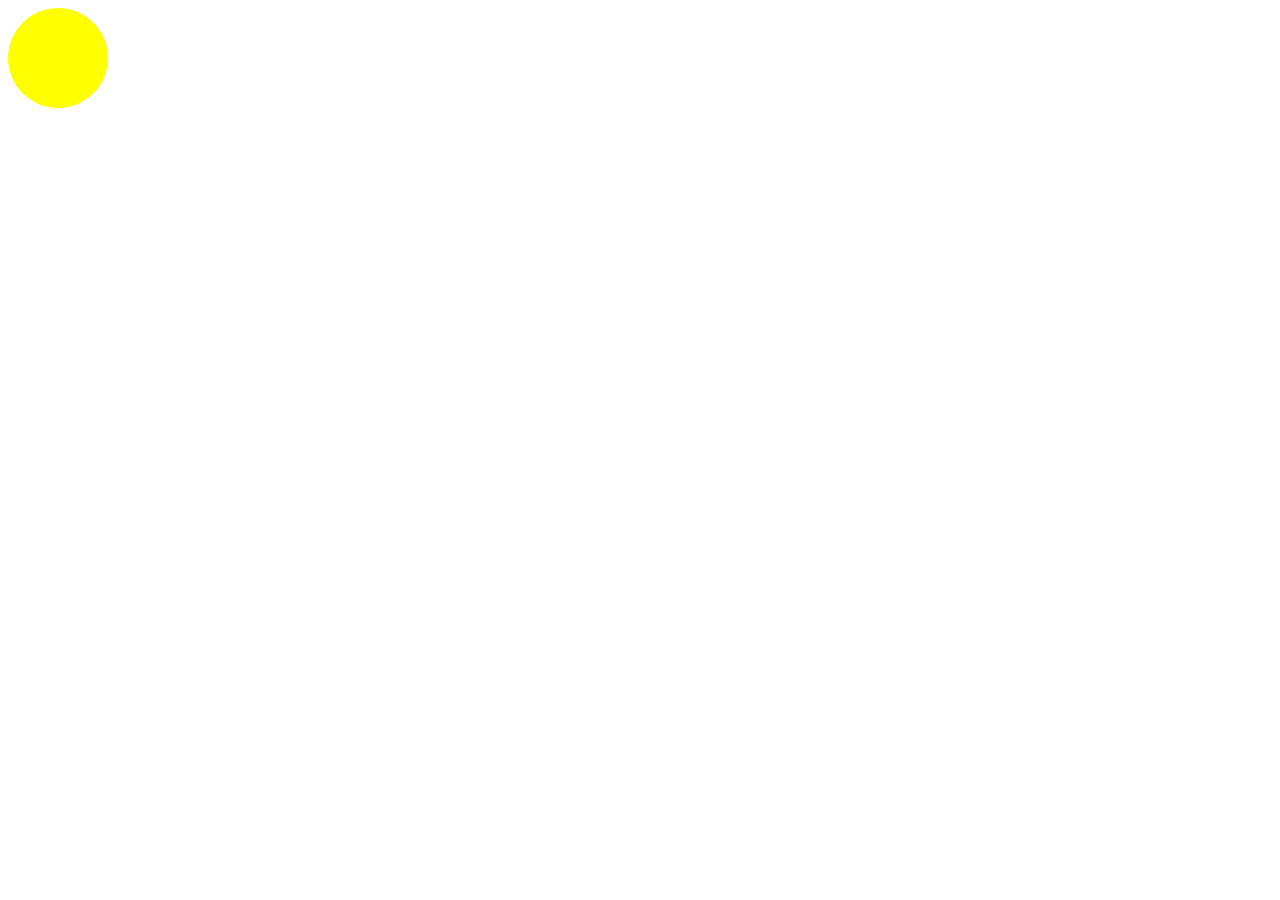
<file: Animated Sun/index.html>
<!DOCTYPE html>
<html lang="en">
<head>
    <meta charset="UTF-8">
    <title>Document</title>
    <link rel="stylesheet" href="css/style.css">
</head>
<body>
   <div id="sky">
       <div id="sun"></div>
    </div>
    
</body>
</html>
</file>
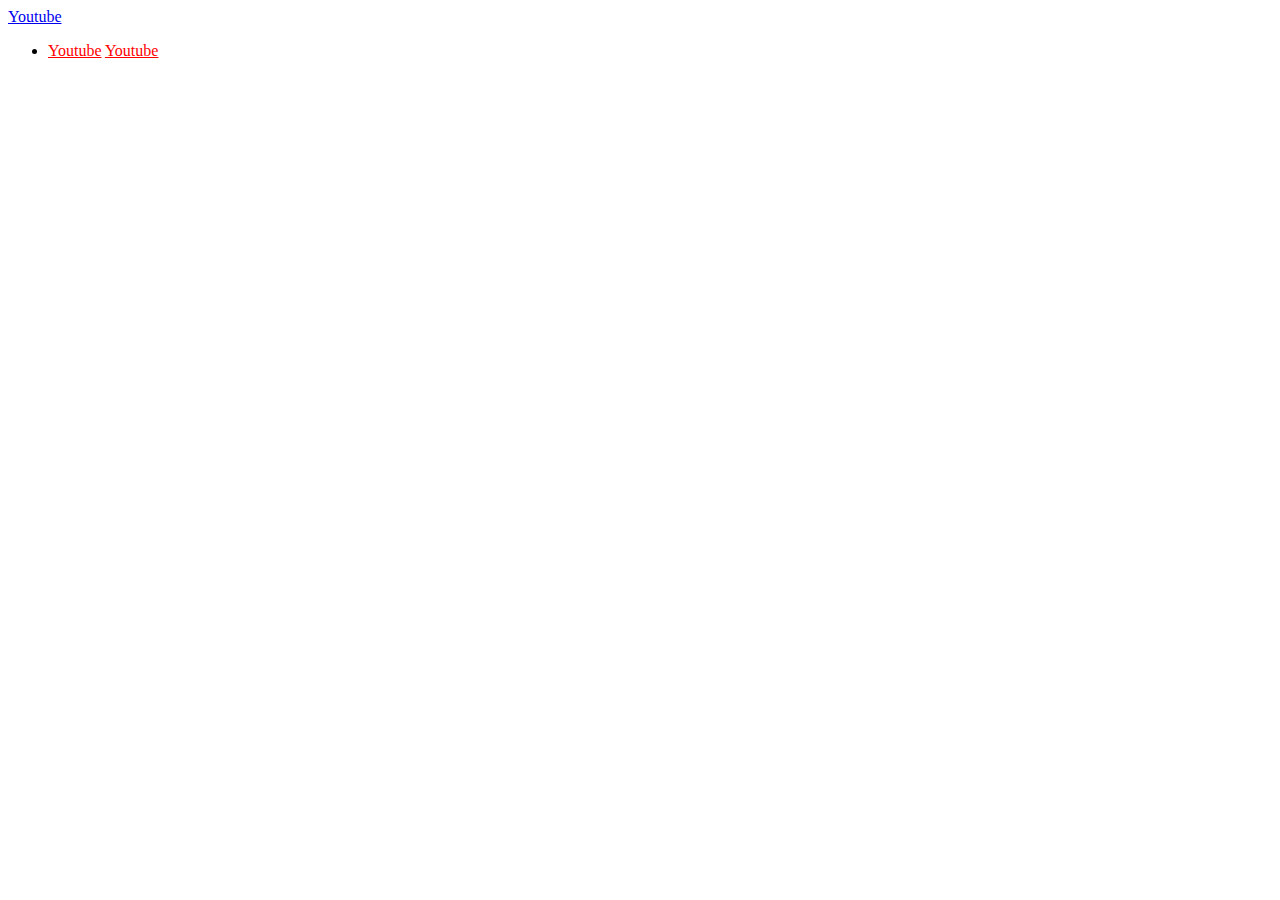
<file: Css Practice/index.html>
<!DOCTYPE html>
<html lang="en">
<head>
    <meta charset="UTF-8">
    <title>CSS Practice</title>
    <link rel="stylesheet" href="CSS/style.css">
</head>
<body>
   <a href="www.youtube.com">Youtube</a>
   
   <ul>
       <li>
           <a href="www.youtube.com">Youtube</a>
           <a href="www.youtube.com">Youtube</a>
       </li>
   </ul>
    
</body>
</html>
</file>
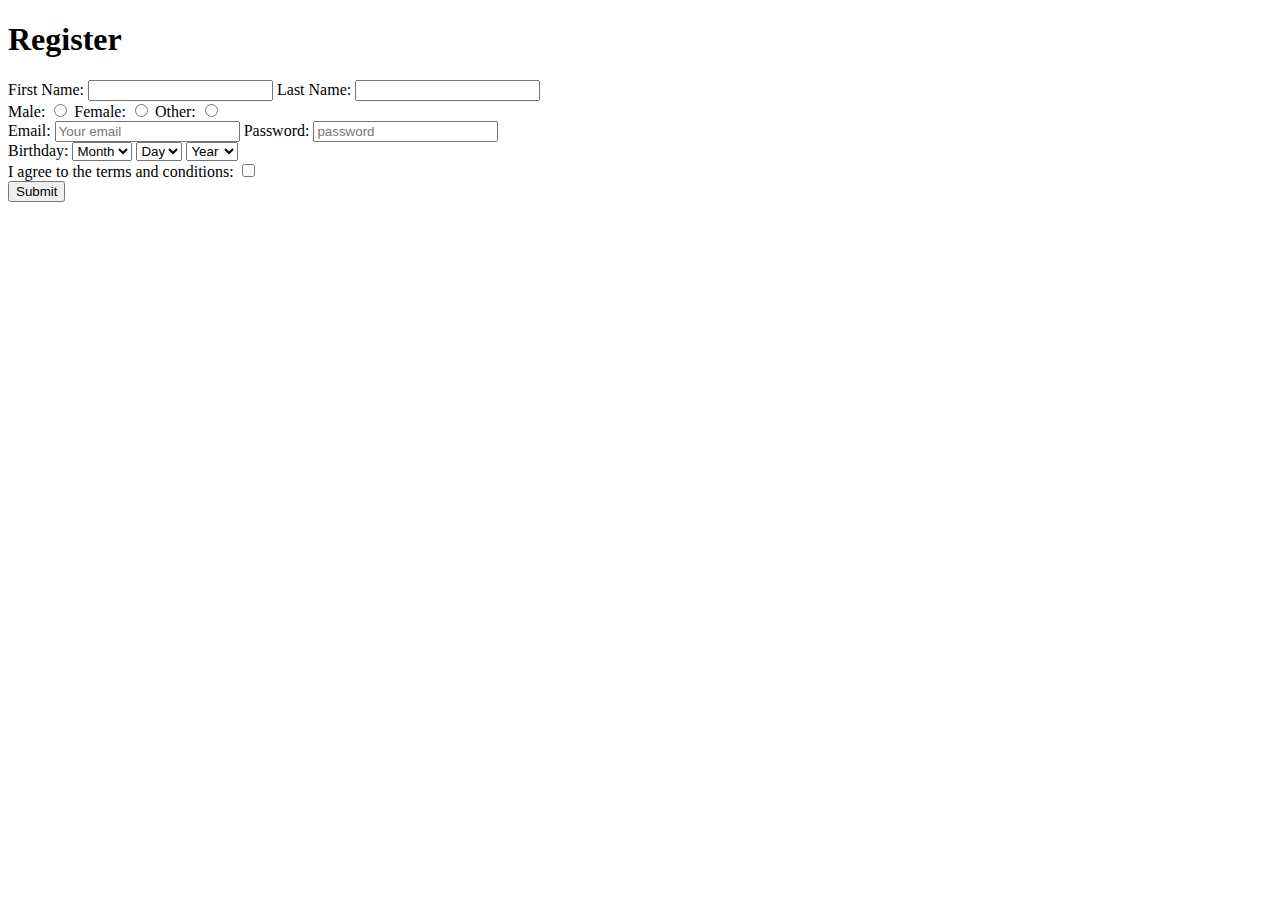
<file: Form/index.html>
<!DOCTYPE html>
<html lang="en">
<head>
    <meta charset="UTF-8">
    <title>Form</title>
</head>
<body>
   <h1>Register</h1>
   <form>
       <label>First Name:
           <input type="text" name="firstname" required>
       </label>
       <label>Last Name:
           <input type="text" name="lastname" required>
       </label>
       </br>
       <label> Male:
           <input type="radio" name="sex" value="male">
       </label>
       <label> Female:
           <input type="radio" name="sex" value="female">
       </label>
       <label> Other:
           <input type="radio" name="sex" value="other">
       </label>
       </br>
       <label> Email:
           <input type="email" placeholder="Your email" required>
       </label>
       <label> Password:
           <input type="password" placeholder="password" required minlength="8">
       </label>
       </br>
       <label>Birthday:
           <select name="month">
               <option>Month</option>
               <option>Jan</option>
               <option>Feb</option>
               <option>Mar</option>
               <option>Apr</option>
               <option>May</option>
               <option>Jun</option>
               <option>Jul</option>
               <option>Aug</option>
               <option>Sep</option>
               <option>Oct</option>
               <option>Nov</option>
               <option>Dec</option>
           </select>
           <select name="Day">
               <option>Day</option>
               <option>1</option>
               <option>2</option>
               <option>3</option>
               <option>4</option>
               <option>5</option>
           </select>
           <select name="Year">
               <option>Year</option>
               <option>1990</option>
               <option>1991</option>
               <option>1992</option>
               <option>1993</option>
               <option>1994</option>
               <option>1995</option>
               <option>1996</option>
               <option>1997</option>
               <option>1998</option>
           </select>
           
       </label>
       </br>
       <label>I agree to the terms and conditions:
       <input type="checkbox" name="terms">
       </label>
       </br>
       <button type="submt">Submit</button>
   </form>
    
</body>
</html>
</file>
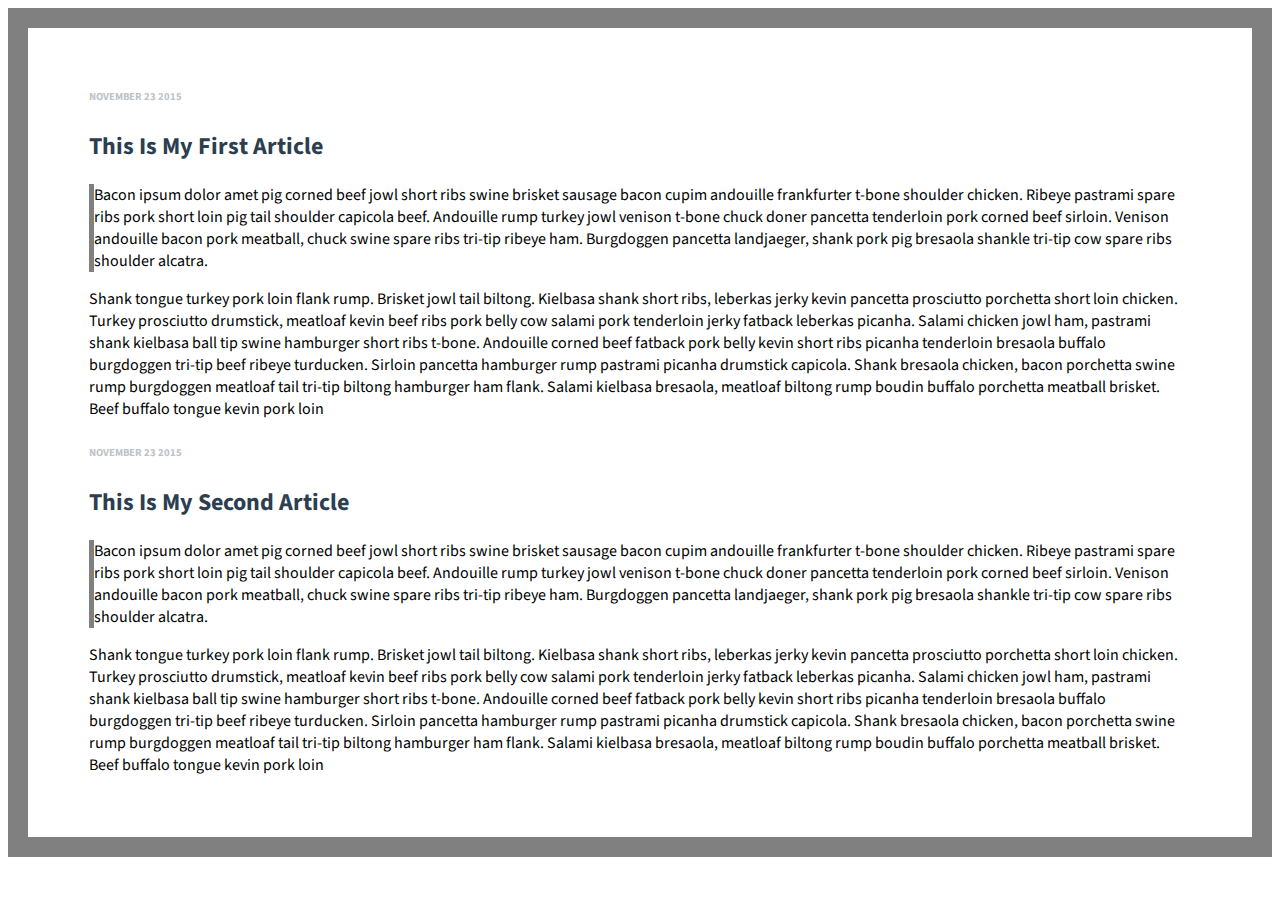
<file: Minimalist Blog/index.html>
<!DOCTYPE html>
<html lang="en">
<head>
    <meta charset="UTF-8">
    <title>Blog</title>
    <link rel="stylesheet" href="css/style.css">
    <link href="https://fonts.googleapis.com/css?family=Source+Sans+Pro" rel="stylesheet">
</head>
<body>
<div class="content">
<h6 class="date">november 23 2015</h6>
<h2>This is my first article</h2>
<p class="first">Bacon ipsum dolor amet pig corned beef jowl short ribs swine brisket sausage bacon cupim andouille frankfurter t-bone shoulder chicken. Ribeye pastrami spare ribs pork short loin pig tail shoulder capicola beef. Andouille rump turkey jowl venison t-bone chuck doner pancetta tenderloin pork corned beef sirloin. Venison andouille bacon pork meatball, chuck swine spare ribs tri-tip ribeye ham. Burgdoggen pancetta landjaeger, shank pork pig bresaola shankle tri-tip cow spare ribs shoulder alcatra.</p>

<p>Shank tongue turkey pork loin flank rump. Brisket jowl tail biltong. Kielbasa shank short ribs, leberkas jerky kevin pancetta prosciutto porchetta short loin chicken. Turkey prosciutto drumstick, meatloaf kevin beef ribs pork belly cow salami pork tenderloin jerky fatback leberkas picanha. Salami chicken jowl ham, pastrami shank kielbasa ball tip swine hamburger short ribs t-bone. Andouille corned beef fatback pork belly kevin short ribs picanha tenderloin bresaola buffalo burgdoggen tri-tip beef ribeye turducken.

Sirloin pancetta hamburger rump pastrami picanha drumstick capicola. Shank bresaola chicken, bacon porchetta swine rump burgdoggen meatloaf tail tri-tip biltong hamburger ham flank. Salami kielbasa bresaola, meatloaf biltong rump boudin buffalo porchetta meatball brisket. Beef buffalo tongue kevin pork loin</p>

<h6 class="date">november 23 2015</h6>
<h2>This is my second article</h2>
<p class="first">Bacon ipsum dolor amet pig corned beef jowl short ribs swine brisket sausage bacon cupim andouille frankfurter t-bone shoulder chicken. Ribeye pastrami spare ribs pork short loin pig tail shoulder capicola beef. Andouille rump turkey jowl venison t-bone chuck doner pancetta tenderloin pork corned beef sirloin. Venison andouille bacon pork meatball, chuck swine spare ribs tri-tip ribeye ham. Burgdoggen pancetta landjaeger, shank pork pig bresaola shankle tri-tip cow spare ribs shoulder alcatra.</p>

<p>Shank tongue turkey pork loin flank rump. Brisket jowl tail biltong. Kielbasa shank short ribs, leberkas jerky kevin pancetta prosciutto porchetta short loin chicken. Turkey prosciutto drumstick, meatloaf kevin beef ribs pork belly cow salami pork tenderloin jerky fatback leberkas picanha. Salami chicken jowl ham, pastrami shank kielbasa ball tip swine hamburger short ribs t-bone. Andouille corned beef fatback pork belly kevin short ribs picanha tenderloin bresaola buffalo burgdoggen tri-tip beef ribeye turducken.

Sirloin pancetta hamburger rump pastrami picanha drumstick capicola. Shank bresaola chicken, bacon porchetta swine rump burgdoggen meatloaf tail tri-tip biltong hamburger ham flank. Salami kielbasa bresaola, meatloaf biltong rump boudin buffalo porchetta meatball brisket. Beef buffalo tongue kevin pork loin</p>
 </div>   
</body>
</html>
</file>
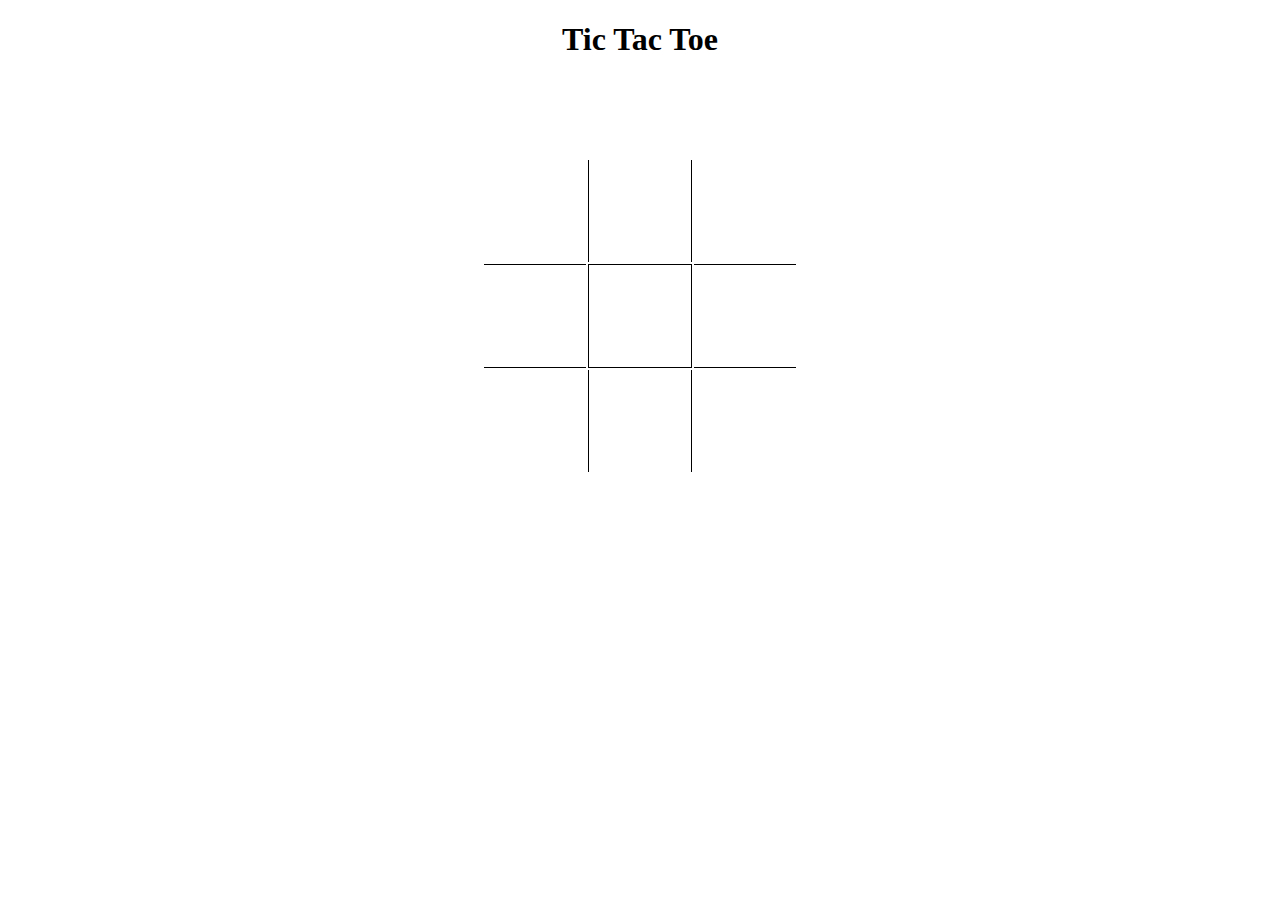
<file: Tic Tac Toe board/index.html>
<!DOCTYPE html>
<html lang="en">
<head>
    <meta charset="UTF-8">
    <title>Tic  Tac Toe Board</title>
    <link rel="stylesheet" href="css/style.css">
</head>
<body>
  <h1>Tic Tac Toe</h1>
   <table>
       <thead>
           
       </thead>
       <tbody>
           <tr>
               <td></td>
               <td class="left-right"></td>
               <td></td>
           </tr>
            <tr>
               <td class="top-bottom"></td>
               <td class="left-right top-bottom"></td>
               <td class="top-bottom"></td>
           </tr>
            <tr>
               <td></td>
               <td class="left-right"></td>
               <td></td>
           </tr>
       </tbody>
   </table>
    
</body>
</html>
</file>
<file: Animated Sun/css/style.css>
@keyframes sunimation{
    0% {
    transform: translate(-200px, 200px);
    background: #d35400;
  }
  25% {
    transform: translate(330px, 0px);
    background: #f1c40f;
  } 
  50% {
    transform: translate(668px, -50px);
  }
  75% {
    transform: translate(1002px, 0px);
    background: #f1c40f;
  }
  100% {
    transform: translate(1336px, 200px);
    background: #e74c3c;
  }
}
@keyframes skymation{
    0%{
        background-color: darkblue;
    }
    10%{
        background-color: lightpink;
    }
    30%{
        background-color: skyblue;
    }
    70%{
        background-color: skyblue;
    }
    90%{
        background-color: lightpink;
    }
    100%{
        background-color: darkblue;
    }
}
#sun{
    
    height:100px;
    width:100px;
    border-radius: 50%;
    background-color: yellow;
    position: absolute;
     z-index: 5;
    transform-origin: center;
    animation-name: sunimation;
    animation-duration: 3s;
    animation-iteration-count: infinite;
    animation-timing-function: linear;
    
}
body{
    
    height: 100%;
    width:100%;
    z-index: 0;
    animation-name: skymation;
    animation-duration: 3s;
    animation-iteration-count: infinite;
    animation-timing-function: linear;
}
</file>
<file: Css Practice/CSS/style.css>
li a{
    color:red;
}
</file>
<file: Minimalist Blog/css/style.css>
body{
    border: 20px solid gray;
    font-family: 'Source Sans Pro', sans-serif;
}

.date{
    color:#bdc3c7;
    text-transform: uppercase;
}
h2{
    color:#2c3e50;
    text-transform: capitalize;
}
.first{
    border-left: 5px solid gray;
}
.content{
    margin:5%;
}
</file>
<file: Tic Tac Toe board/css/style.css>
.left-right{
    border-left: 1px solid black;
    border-right: 1px solid black;
   
}

.top-bottom{
    border-top: 1px solid black;
    border-bottom: 1px solid black;
}

td{
    height:100px;
    width:100px;
     margin:0 0 0 0;
}

table{
    margin: 100px auto;
}
h1{
    text-align: center;
}
</file>
